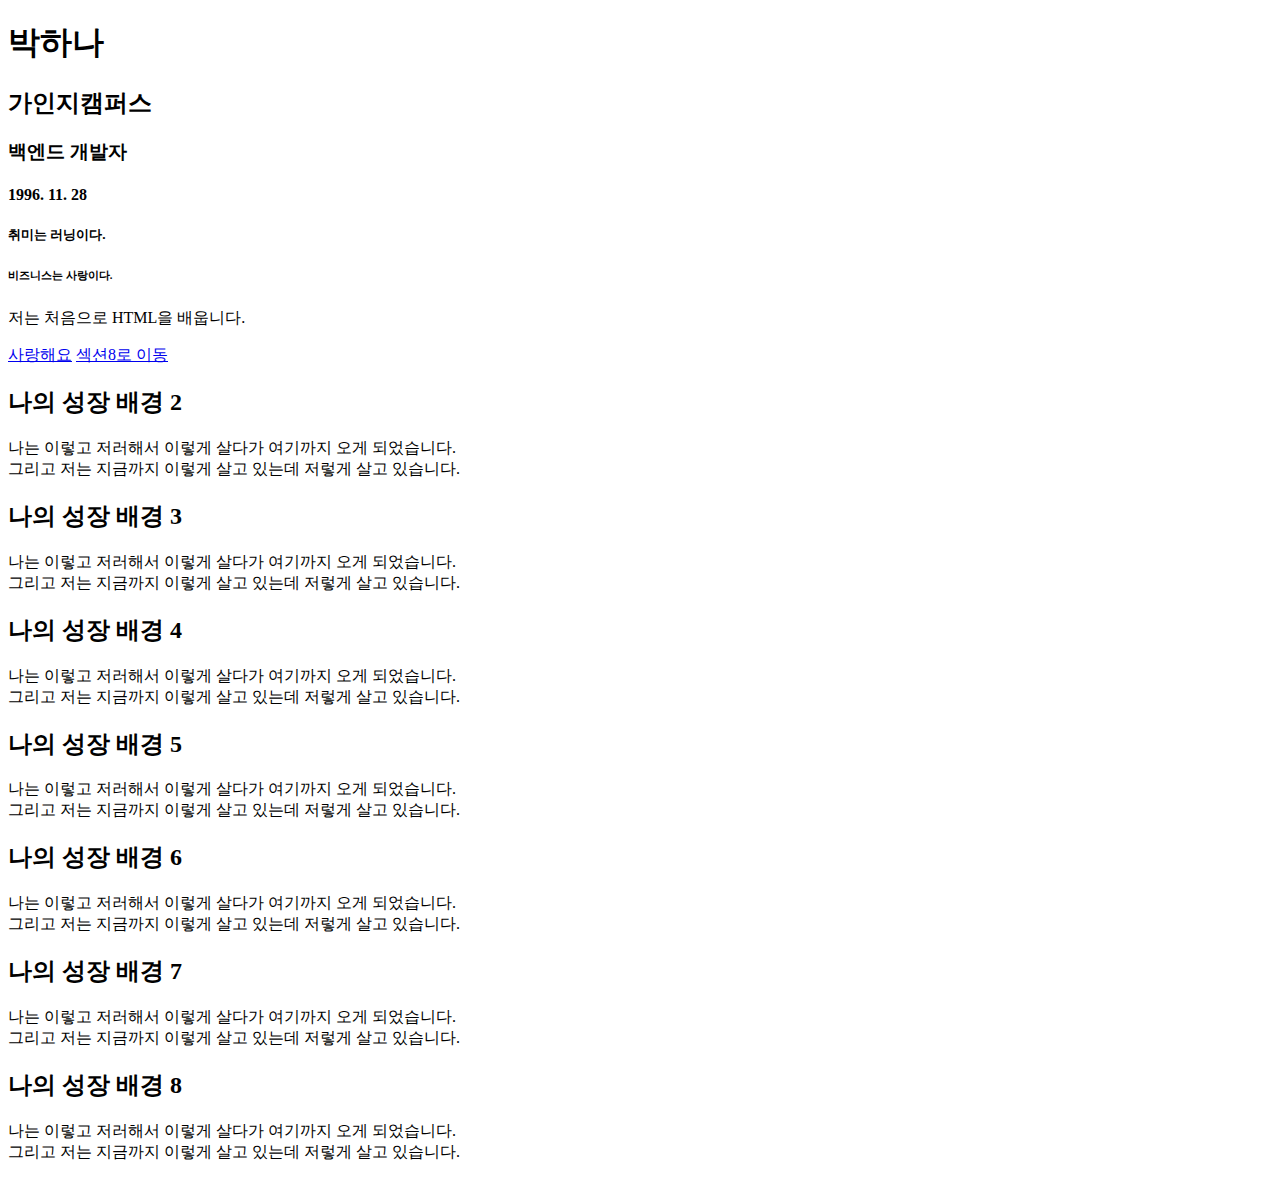
<file: step1/index.html>
<!DOCTYPE html>
<html lang="en">
<head>
	<meta charset="UTF-8">
	<meta name="viewport" content="width=device-width, initial-scale=1.0">
	<title>Document</title>
</head>
<body>
	<section id="section1">
		<h1>박하나</h1>
		<h2>가인지캠퍼스</h2>
		<h3>백엔드 개발자</h3>
		<h4>1996. 11. 28</h4>
		<h5>취미는 러닝이다.</h5>
		<h6>비즈니스는 사랑이다.</h6>
		<p>저는 처음으로 HTML을 배웁니다.</p>
		<a href="love.html">사랑해요</a>
		<a href="#section8">섹션8로 이동</a>
	</section>
	<section id="section2">
		<h2>나의 성장 배경 2</h2>
		<p>
			나는 이렇고 저러해서 이렇게 살다가 여기까지 오게 되었습니다.<br>
			그리고 저는 지금까지 이렇게 살고 있는데 저렇게 살고 있습니다.
		</p>
	</section>
	<section id="section3">
		<h2>나의 성장 배경 3</h2>
		<p>
			나는 이렇고 저러해서 이렇게 살다가 여기까지 오게 되었습니다.<br>
			그리고 저는 지금까지 이렇게 살고 있는데 저렇게 살고 있습니다.
		</p>
	</section>
	<section id="section4">
		<h2>나의 성장 배경 4</h2>
		<p>
			나는 이렇고 저러해서 이렇게 살다가 여기까지 오게 되었습니다.<br>
			그리고 저는 지금까지 이렇게 살고 있는데 저렇게 살고 있습니다.
		</p>
	</section>
	<section id="section5">
		<h2>나의 성장 배경 5</h2>
		<p>
			나는 이렇고 저러해서 이렇게 살다가 여기까지 오게 되었습니다.<br>
			그리고 저는 지금까지 이렇게 살고 있는데 저렇게 살고 있습니다.
		</p>
	</section>
	<section id="section6">
		<h2>나의 성장 배경 6</h2>
		<p>
			나는 이렇고 저러해서 이렇게 살다가 여기까지 오게 되었습니다.<br>
			그리고 저는 지금까지 이렇게 살고 있는데 저렇게 살고 있습니다.
		</p>
	</section>
	<section id="section7">
		<h2>나의 성장 배경 7</h2>
		<p>
			나는 이렇고 저러해서 이렇게 살다가 여기까지 오게 되었습니다.<br>
			그리고 저는 지금까지 이렇게 살고 있는데 저렇게 살고 있습니다.
		</p>
	</section>
	<section id="section8">
		<h2>나의 성장 배경 8</h2>
		<p>
			나는 이렇고 저러해서 이렇게 살다가 여기까지 오게 되었습니다.<br>
			그리고 저는 지금까지 이렇게 살고 있는데 저렇게 살고 있습니다.
		</p>
	</section>
</body>
</html>
</file>
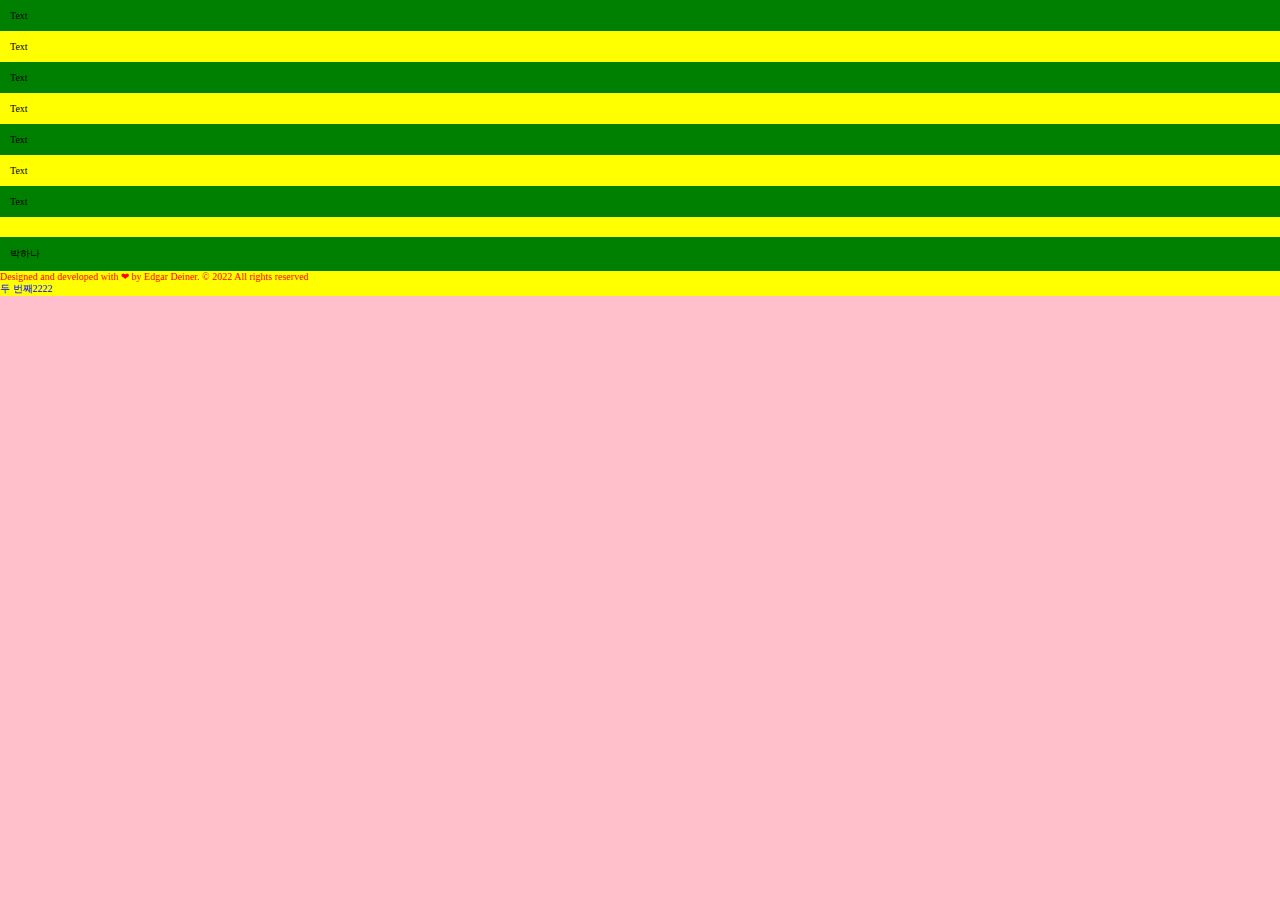
<file: step2/index.html>
<!DOCTYPE html>
<html lang="en">
<head>
	<meta charset="UTF-8">
	<meta name="viewport" content="width=device-width, initial-scale=1.0">
	<title>Document</title>
	<link rel="stylesheet" href="reset.css">
	<link rel="stylesheet" href="index.css">
</head>
<body>
	<section id="section1">Text</section>
	<section id="section2">Text</section>
	<section id="section3">Text</section>
	<section id="section4" class="gainge">Text</section>
	<section id="section5">Text</section>
	<section id="section6">Text</section>
	<section id="section7">Text</section>
	<section id="section8" class="gainge"></section>
	<section id="section9">
		<div>
			박하나
		</div>
	</section>
	<footer id="footer">
		<div>
			Designed and developed with ❤ by Edgar Deiner. © 2022 All rights reserved
			<div>
				두 번째2222
			</div>
		</div>
	</footer>
</body>
</html>
</file>
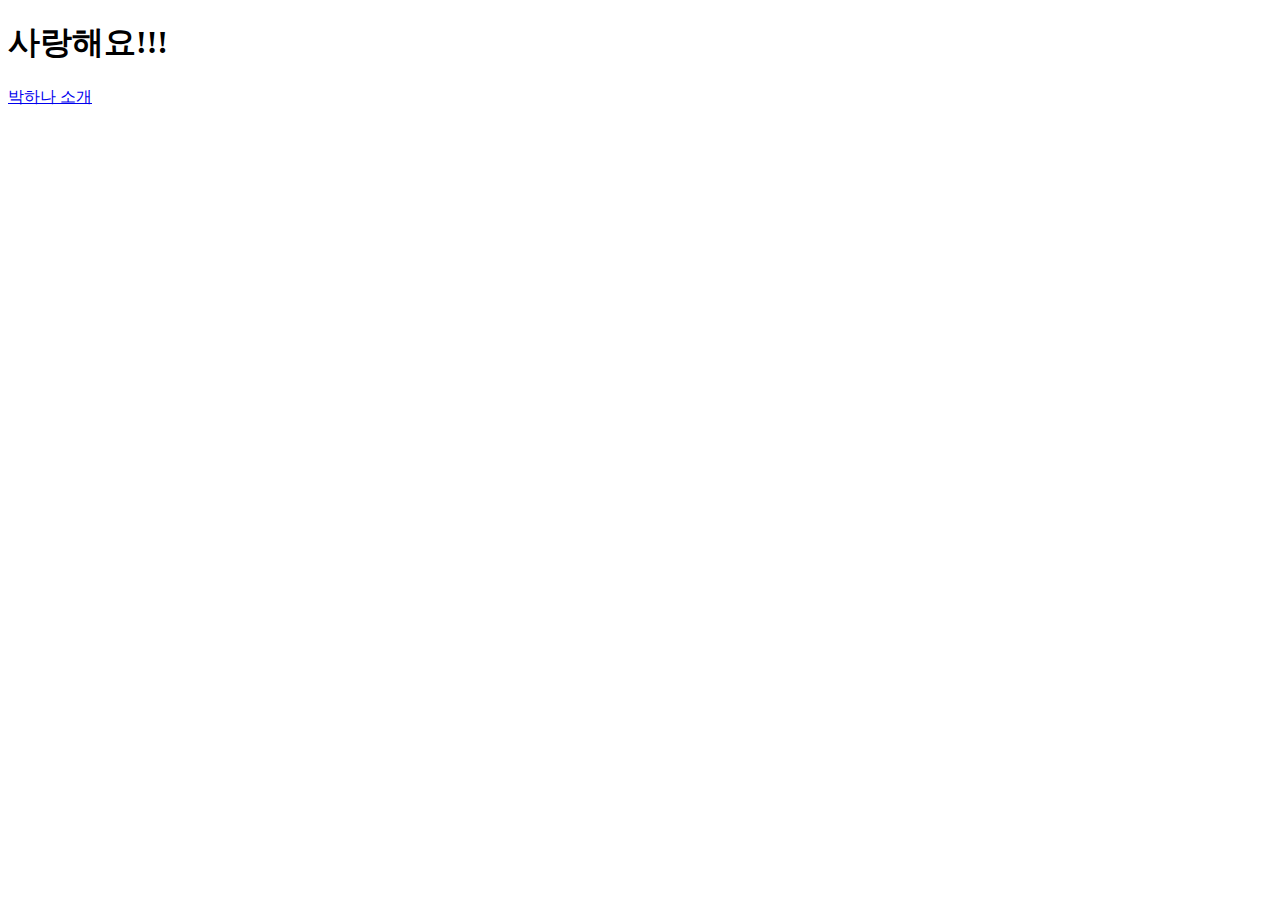
<file: step1/love.html>
<!DOCTYPE html>
<html lang="en">
<head>
	<meta charset="UTF-8">
	<meta name="viewport" content="width=device-width, initial-scale=1.0">
	<title>Document</title>
</head>
<body>
	<h1>사랑해요!!!</h1>
	<a href="index.html">박하나 소개</a>
</body>
</html>
</file>
<file: step2/index.css>
html { background: pink; }

section { padding: 10px; background: green; }
section:nth-child(even) { background: yellow; }

/* #section1 { background: skyblue; }
#section2 { background: tomato; }
#section3 { background: yellowgreen; } */
/* #section4 { background: darkcyan; } */
/* #section5 { background: darkgreen; }
#section6 { background: darksalmon; }
#section7 { background: tan; } */
/* #section8 { background: saddlebrown; } */
/* #section9 { background: thistle; } */

.gainge { background: #005EFF; }

footer { background: yellow; }

footer > div { color: red; }
footer > div > div { color: blue; }
</file>
